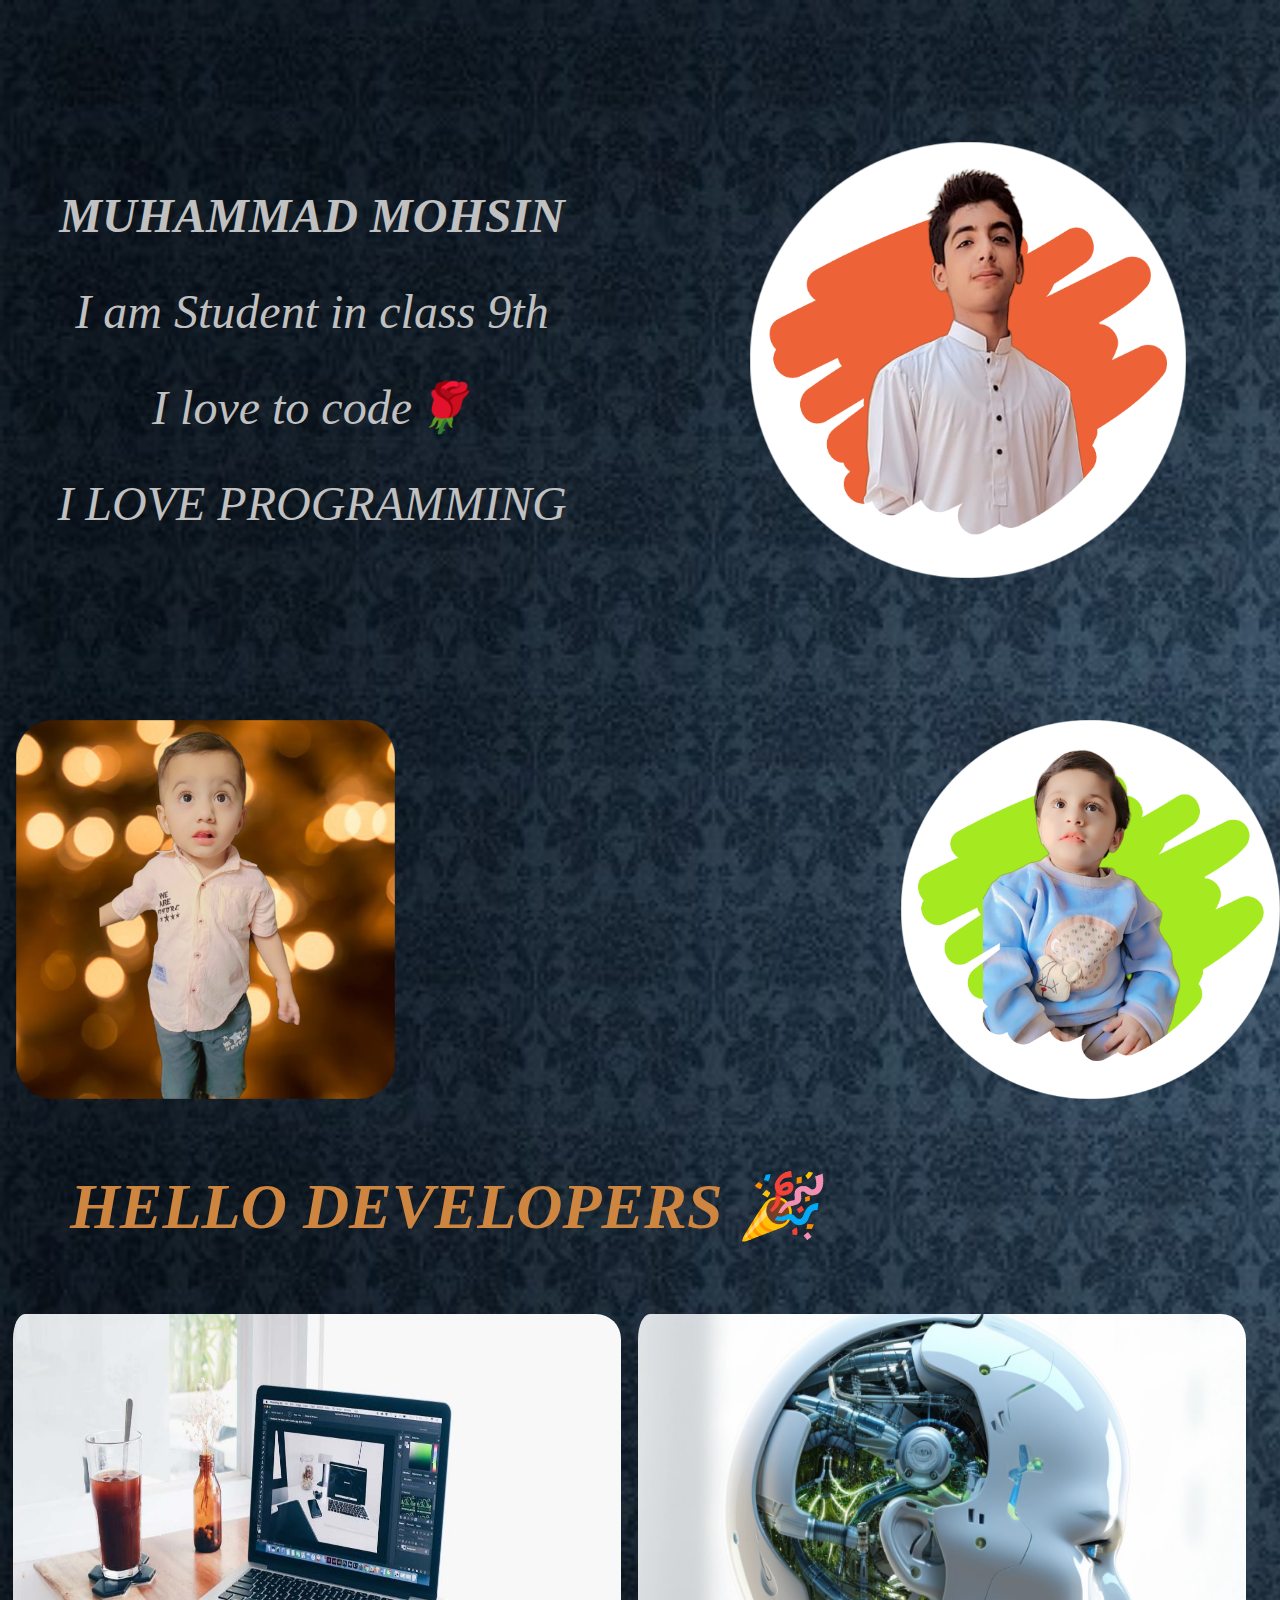
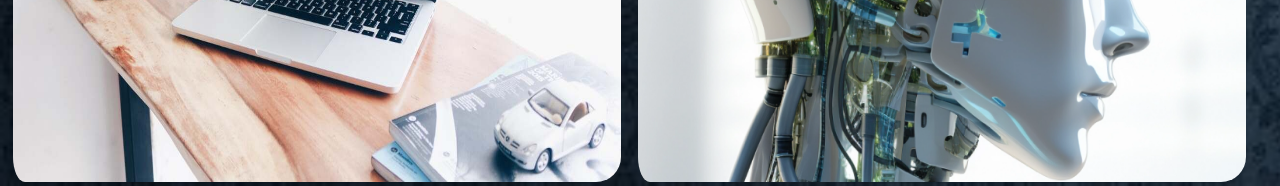
<file: index.html>
<!DOCTYPE html>
<html lang="en">
  <head>
    <meta charset="UTF-8" />
    <meta name="viewport" content="width=device-width, initial-scale=1.0" />
    <!-- Attach css file -->
    <link rel="stylesheet" href="style.css" />
    <title>Mohsin</title>
  </head>
  <body>
    <div class="main">
      <div class="content">
        <h1> <span class="brown">MUHAMMAD MOHSIN</span></h1>
        <p> <span class="yellow">I am Student in class 9th</span></p>
        <p> <span class="pink">I love to code🌹</span></p>
        <p> <span class="red">I LOVE PROGRAMMING</span></p>
      </div>
      <div class="image">
        <img src="./Images/pic.png" />
      </div>
    </div>
    <div class="myImages">
      <img src="./Images/pic4.png" />
      <img src="./Images/pic5.png" />
    </div>
    <div class="main2">
      <div class="content">
        <h2> <span class="green">HELLO DEVELOPERS</span> 🎉</h2>
      </div>
      <div class="image2">
        <img src="./Images/laptop.jpg"/>
        <img src="./Images/robot.png"/>
    </div>
  </body>
</html>
</file>
<file: style.css>
body {
  font-family: Georgia, "Times New Roman", Times, serif;
  background-image: url(./Images/background.jpg);
  background-repeat: no-repeat;
  background-size: cover;
  margin: 0;
}
.main {
  display: flex;
  align-items: center;
  height: 80vh;
  gap: 2rem;
}
.main > div {
  width: 50%;
}

.main > .image > img {
  border-radius: 20px;
  object-fit: contain;
  width: 70%;
}

.main > .content {
  display: flex;
  flex-direction: column;
  justify-content: center;
  text-align: center;
  line-height: 2;
}

.main > .content > h1,
.main > .content > p {
  margin: 0;
  font-size: 3rem;
  font-style: oblique;
}

.main > .image {
  display: flex;
  justify-content: center;
}
.myImages {
  display: flex;
  justify-content: space-between;
  padding-left: 1rem;
}
.myImages > img {
  width: 30%;
}

.main2 > .content > h2,
.main2 > .content > p {
  font-size: 4rem;
  font-style: oblique;
  margin: 70px;
}
.red {
  color: silver;
}
.yellow {
  color: silver;
}
.brown {
  color: silver;
}
.green {
  color: peru;
}
.pink {
  color: silver;
}
@media screen and (max-width: 1000px) {
  .main {
    flex-direction: column;
  }
  .main > .content > h1,
  .main > .content > p {
    font-size: 1.8rem;
  }
}
.image2 > img {
  justify-content: space-between;
  border-radius: 25px;
  width: 38rem;
  padding-left: 13px;
  height: 52vh;
}
</file>
